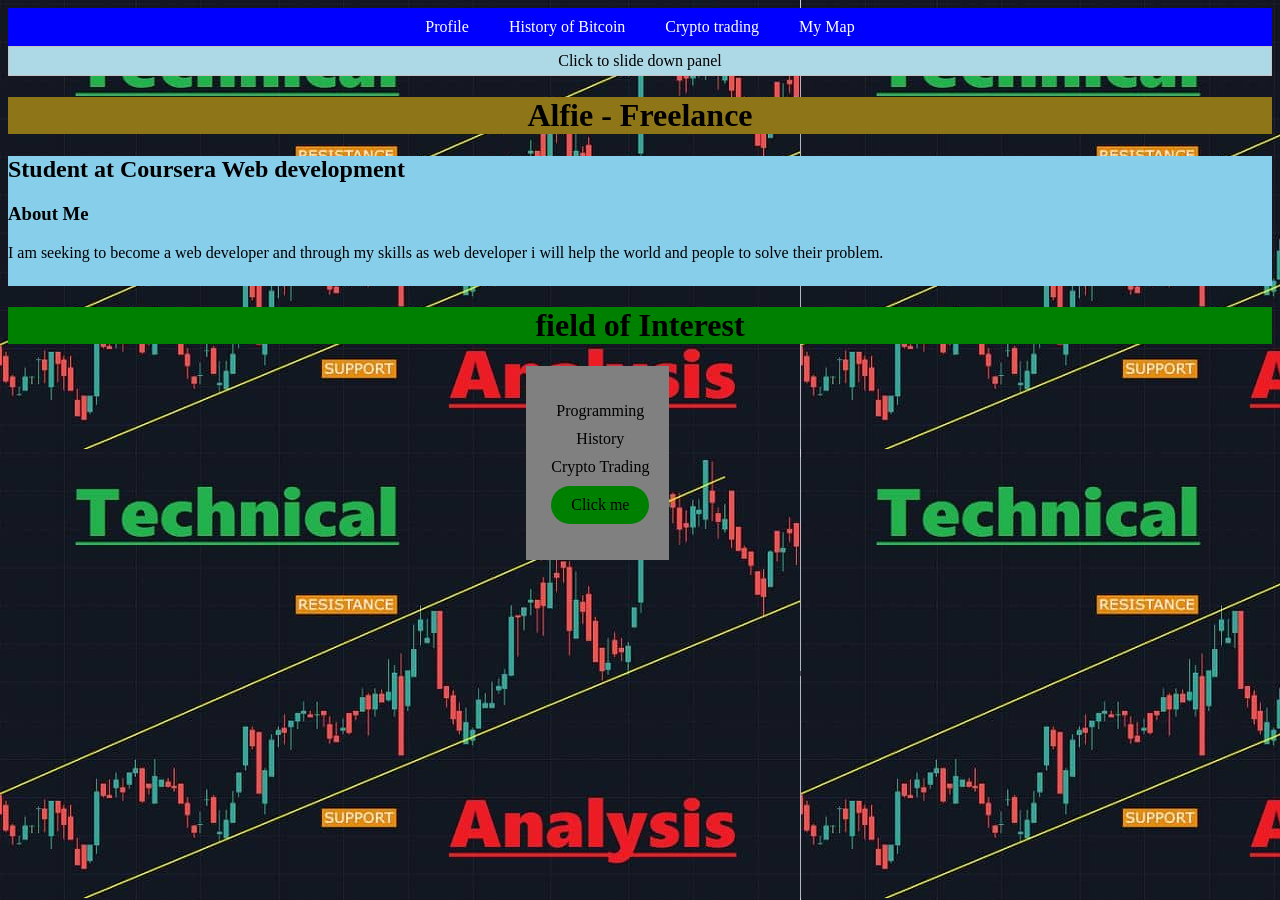
<file: index.html>
<!DOCTYPE html>
<html lang="en">
  <head>
    <meta charset="UTF-8">
    <title>Project 01 - Alfie Resume</title>
	<link rel="stylesheet" href="css/style.css">
	<link rel="stylesheet" href="css/jquery.css">
	<script src="js/script.js"></script>
	<script src="https://ajax.googleapis.com/ajax/libs/jquery/3.7.1/jquery.min.js"></script>
  </head>
  <body>
    <nav id="main-navbar">
      <ul>
        <li><a href="index.html">Profile</a></li>
        <li><a href="bitcoin.html">History of Bitcoin</a></li>
        <li><a href="trading.html">Crypto trading</a></li>
		<li><a href="mapfie.html">My Map</a></li>
      </ul>
    </nav>
	
		<div id="flip7">Click to slide down panel</div>	
			<div id="panel7">
			
				<div id="flip">Bitcoin</div>
				<div id="panel">
					<div><img src="image/btc.png" class="iimg1" /></div>
				</div>

				<div id="flip2">Historty of Bitcoin</div>
				<div id="panel2">
					<div><img src="image/history.png" class="iimg2" /></div>
				</div>
				
				<div id="flip3">What is Bitcoin</div>
				<div id="panel3">
					<div><img src="image/btcidea.png" class="iimg3" /></div>
				</div>
				
				<div id="flip4">Technical Analysis</div>
				<div id="panel4">
					<div><img src="image/techana.png" class="iimg4" /></div>
				</div>
				
				<div id="flip5">What is a Technical Analysis</div>
				<div id="panel5">
					<div><img src="image/tech01.png" class="iimg5" /></div>
				</div>
				
				<div id="flip6">Bitcoin Chart</div>
				<div id="panel6">
					<div><img src="image/coin.png" class="iimg6" /></div>
				</div>
			
			</div>
		</div>
	
	
    <h1 class="name">Alfie - Freelance</h1>
	<div class="box">
	  <h2>Student at Coursera Web development</h2>
      <h3>About Me</h3>
      <p>I am seeking to become a web developer and through my skills as web developer i will help the world and people to solve their problem.</p>
    </div>
	
	<h1 id="interest" >field of Interest </h1>
	
	<div class="interest2">
	  <ul>
        <li id="exp">Programming</li>
        <li id="text">History</li>
        <li id="cyt">Crypto Trading</li>
		<li id="clickme" onclick="clk()" >Click me</li>
      </ul>
	</div>
	
	<script>
	alert("Welcome to my page");
		
	var exp = document.getElementById('exp');
	var mon = document.getElementById('text');
	var cyt = document.getElementById('cyt');
	var clickme = document.getElementById('clickme');
		
	function clk(){
		
		exp.innerHTML = "Explore the following:";
		mon.innerHTML = "Learn more about bitcoin";
		cyt.innerHTML = "Crypto Trading guide";
		clickme.innerHTML = "Find more on Menu";
			
		}
	</script>
	
	<script> 
	$(document).ready(function(){
		$("#flip").click(function(){
		$("#panel").slideToggle('slow');
		});
	});

	$(document).ready(function(){
		$("#flip2").click(function(){
		$("#panel2").slideToggle('slow');
		});
	});

	$(document).ready(function(){
		$("#flip3").click(function(){
		$("#panel3").slideToggle('slow');
		});
	});
	
	$(document).ready(function(){
		$("#flip4").click(function(){
		$("#panel4").slideToggle('slow');
		});
	});
	
	
	$(document).ready(function(){
		$("#flip5").click(function(){
		$("#panel5").slideToggle('slow');
		});
	});
	
	$(document).ready(function(){
		$("#flip6").click(function(){
		$("#panel6").slideToggle('slow');
		});
	});
	
	
	
	$(document).ready(function(){
		$("#flip7").click(function(){
		$("#panel7").slideToggle('slow');
		});
	});
	
</script>

</body>

</html>
</file>
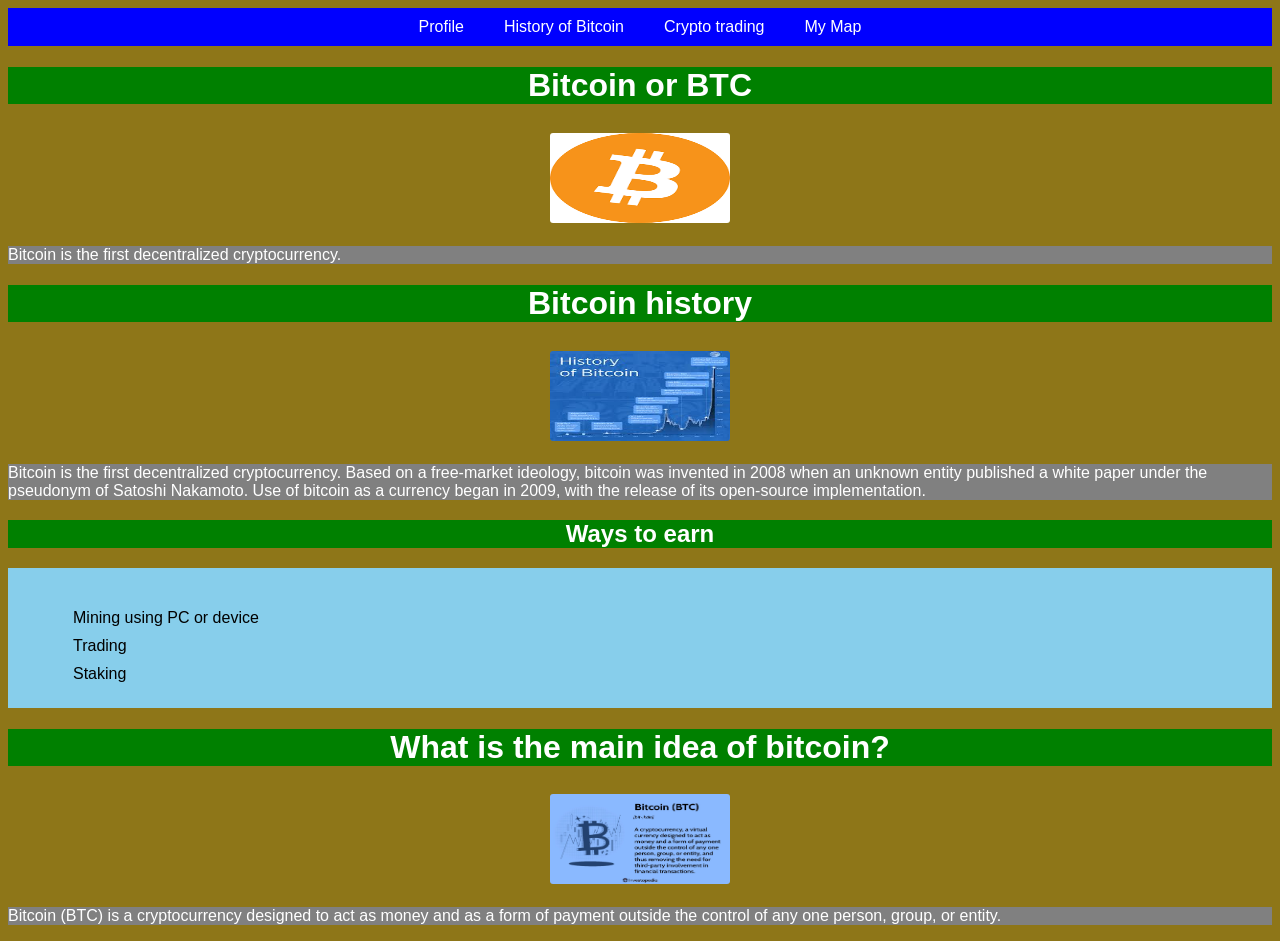
<file: bitcoin.html>
<!DOCTYPE html>
<html lang="en">
  <head>
    <meta charset="UTF-8">
    <title>BTC History</title>
	<link rel="stylesheet" href="css/style2.css">
	<script async type="text/javascript" src="js/script.js"></script>
	<style>
	
	@media screen and (min-width: 400px) {
  body {
    background-color: lightgreen;
  }
}

@media screen and (min-width: 800px) {
  body {
    background-color: #8E7618;
  }
}
	
	
	</style>
  </head>
  <body>
    <nav id="main-navbar">
      <ul>
        <li><a href="index.html">Profile</a></li>
        <li><a href="bitcoin.html">History of Bitcoin</a></li>
		<li><a href="trading.html">Crypto trading</a></li>
		<li><a href="mapfie.html">My Map</a></li>
      </ul>
    </nav>
    <h1 class="btc">Bitcoin or BTC</h1>
	<img src="image/btc.png" alt="Bitcoin Logo" class=btc2>
    <p class="para">Bitcoin is the first decentralized cryptocurrency. </p>
    
	<h1 class="btc"> Bitcoin history </h1>
	
    <img src="image/history.png" alt="bitcoin history" class=btc2>
	
    <p class="para">Bitcoin is the first decentralized cryptocurrency. 
	Based on a free-market ideology, bitcoin was invented in 2008 
	when an unknown entity published a white paper under the pseudonym
	of Satoshi Nakamoto. Use of bitcoin as a currency began in 2009, with 
	the release of its open-source implementation.</p>
    
	<h2 class="btc">Ways to earn</h2>
    
	<div class="box">
	  <ul>
        <li>Mining using PC or device</li>
        <li>Trading</li>
        <li>Staking</li>
        </ul>
	</div>
    <h1 class="btc">What is the main idea of bitcoin?</h1>
    <img src="image/btcidea.png" alt="bitcoin Idea" class=btc2>
	  
    <p class="para">Bitcoin (BTC) is a cryptocurrency designed to act as money and as a form of payment
	   outside the control of any one person, group, or entity.</p>
	   
	<script>
		alert("Welcome to History of Bitcoin");
		
	</script>
	
	  
  </body>

</html>
</file>
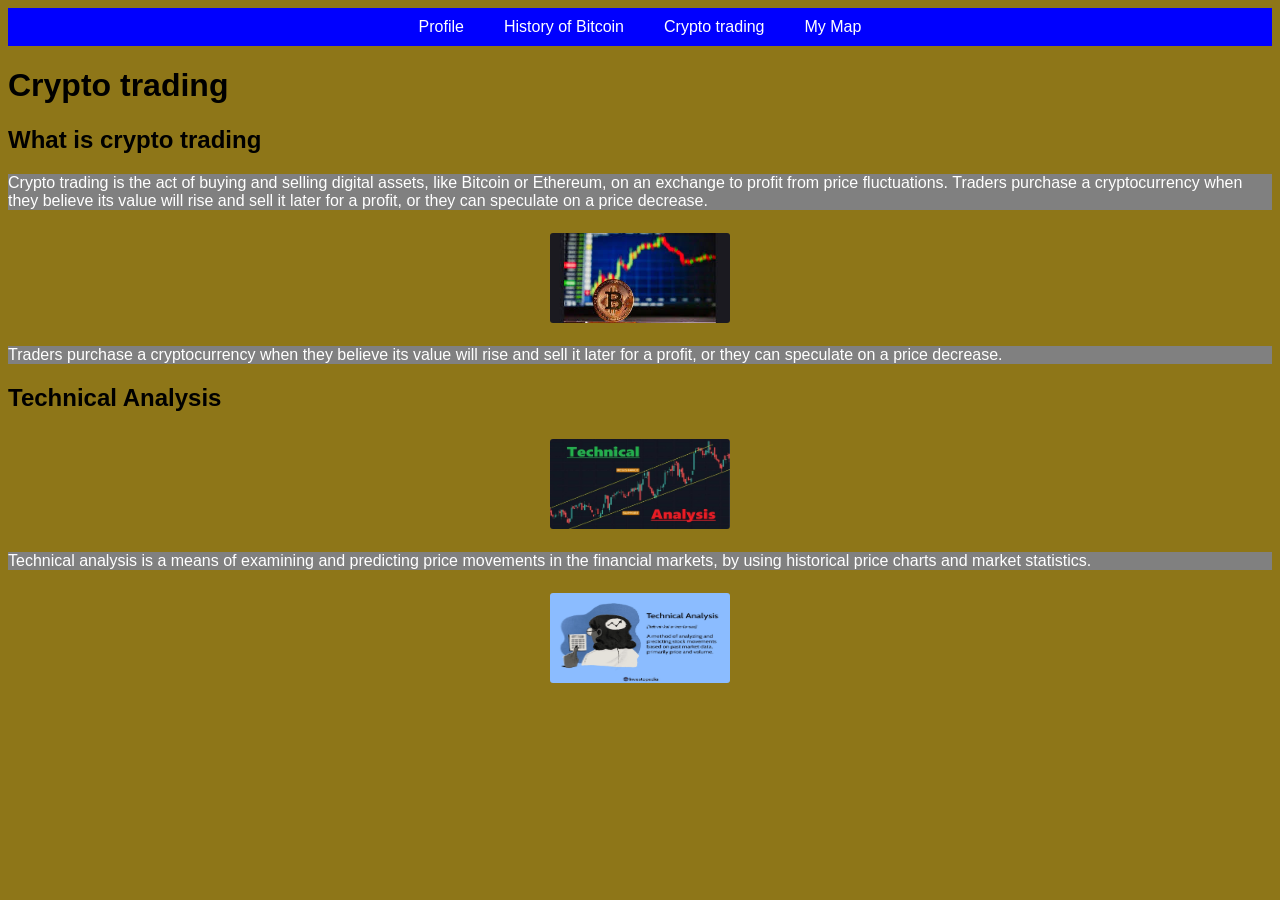
<file: trading.html>
<!DOCTYPE html>
<html lang="en">
  <head>
    <meta charset="UTF-8">
    <title>Crypto trading</title>
	<link rel="stylesheet" href="css/style2.css">
	<script async type="text/javascript" src="js/script.js"></script>
	<style>
	
	@media screen and (min-width: 400px) {
  body {
    background-color: lightblue;
  }
}

@media screen and (min-width: 800px) {
  body {
    background-color: #8E7618;
  }
}
	
	
	</style>
  </head>
  <body>
    <nav id="main-navbar">     
      <ul>
        <li><a href="index.html">Profile</a></li>
        <li><a href="bitcoin.html">History of Bitcoin</a></li>
		<li><a href="trading.html">Crypto trading</a></li>
		<li><a href="mapfie.html">My Map</a></li>
      </ul>
    </nav>
    <h1>Crypto trading</h1>
    <h2>What is crypto trading</h2>
    <p class="para">Crypto trading is the act of buying and selling digital assets, like Bitcoin or 
	Ethereum, on an exchange to profit from price fluctuations. Traders purchase a 
	cryptocurrency when they believe its value will rise and sell it later for a profit, 
	or they can speculate on a price decrease.</p>
	<img src="image/coin.png" alt="Trading Crypto" class=btc2>
    <p class="para">Traders purchase a cryptocurrency when they believe its
	value will rise and sell it later for a profit, or they can speculate on a price decrease.</p>
    <h2>Technical Analysis</h2>
    <img src="image/techana.png" alt="Technical Analysis" class=btc2>
    <p class="para">Technical analysis is a means of examining and predicting price movements
	in the financial markets, by using historical price charts and market statistics.</p>

	<img src="image/tech01.png" alt="Trading Crypto" class=btc2>
	
	<script>
		alert("Welcome to Crypto Trading");
		
	</script>
	
  </body>

</html>
</file>
<file: css/style.css>
#main-navbar {
background-color: blue;
overflow: hidden;
}

#navbar-container {
float: left;
width: 1em;
position: relative;
}

#main-navbar ul {
list-style-type: none;
margin: 0;
padding: 0;
position: relative;
left: 50%;
float: left;
}

#main-navbar ul li {
float: left;
position: relative;
right: 50%;
display: block;
}

#main-navbar ul li a {
display: block;
padding: 10px 20px;
color: #fff;
text-decoration: none;
}

#main-navbar ul li a:hover {
color: black;
background-color: skyblue;
border-radius: 50px;
text-transform: uppercase;
}

#onpage {
text-decoration: underline overline;
}



.interest2 {
background-color: gray;
list-style-type: none;
margin: auto;
padding: 20px;
position: relative;
left: 41%;
float: left;
}

.interest2 li{
list-style-type: none;
margin-left: -35px;
text-align: center;
padding-bottom: 10px;


}


}

.interest2 {
  list-style-type: none;
  width: 170px;
  border-radius: 10px;
  padding: 7px;
  display: block;
  margin: auto;
}
.interest2:hover{
text-transform: uppercase;
transform: scale(1.3);
cursor: pointer;
color: white;
}

.name{
background-color: #8E7618;
text-align: center;

}

.box{
height: 130px;
background-color: skyblue;

}

#clickme{
	background-color: green;
	border-radius: 80px;
	padding-top: 10px;
	
}

#interest{
background-color: green;
text-align: center;
}



@media screen and (min-width: 400px) {
  body {
    background-color: lightgreen;
  }
}

@media screen and (min-width: 800px) {
  body {
    background-image: url("../image/techana.png");
  }
}
</file>
<file: css/style2.css>
body{
background-color:  #8E7618;	
font-family: Arial, sans-serif;
}

#main-navbar {
background-color: blue;
overflow: hidden;
}

#navbar-container {
float: left;
width: 100%;
position: relative;
}

#main-navbar ul {
list-style-type: none;
margin: 0;
padding: 0;
position: relative;
left: 50%;
float: left;
}

#main-navbar ul li {
float: left;
position: relative;
right: 50%;
display: block;
}

#main-navbar ul li a {
display: block;
padding: 10px 20px;
color: #fff;
text-decoration: none;
}

#main-navbar ul li a:hover {
color: black;
background-color: skyblue;
border-radius: 50px;
text-transform: uppercase;
}

#onpage {
text-decoration: underline overline;
}

.btc{
text-align: center;
background-color: green;
color: white;
}

.box{
height: 100px;
background-color: skyblue;
padding: 20px;
}

.box li{
padding: 5px;
list-style-type: none;	
}

.para{
background-color: gray;	
color: white;
}


.btc2 {
  width: 180px;
  height: 90px;
  border-radius: 10px;
  padding: 7px;
  transition: transform 0.4s ease;
  display: block;
  margin: auto;
}
.btc2:hover{
  transform: scale(1.3);
  cursor: pointer;
}
</file>
